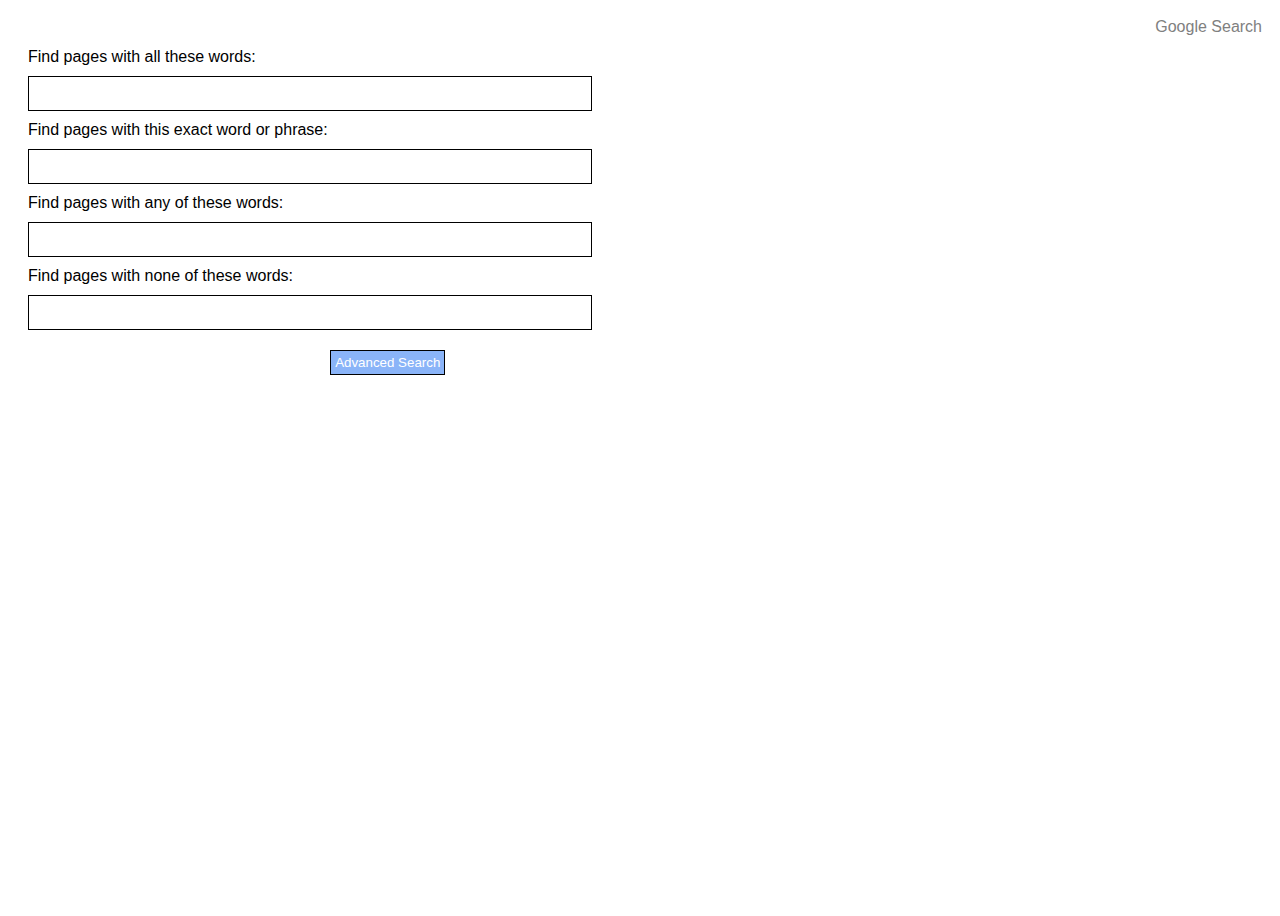
<file: adv-search.html>
<!DOCTYPE html>
<html lang="en">
    <meta charset="UTF-8">
    <meta name="viewport" content="width=device-width, inital-scale=1.0">
    <head>
        <title>Advanced Search</title>
        <link rel="stylesheet" href="style.css">
    </head>
    <body>
        <div class="c-links">
            <a href="index.html">Google Search</a>
        </div>
        <form action="https://www.google.com/search">
            <div class="input">
                <label for="a">Find pages with all these words:</label>
                <input type="text" name="as_q" id="a">
                <label for="b">Find pages with this exact word or phrase:</label>
                <input type="text" name="as_epq" id="b">
                <label for="c">Find pages with any of these words:</label>
                <input type="text" name="as_oq" id="c">
                <label for="d">Find pages with none of these words:</label>
                <input type="text" name="as_eq" id="d">
                <input type="submit" value="Advanced Search" id="adv-submit">
            </div>
        </form>
    </body>
</html>
</file>
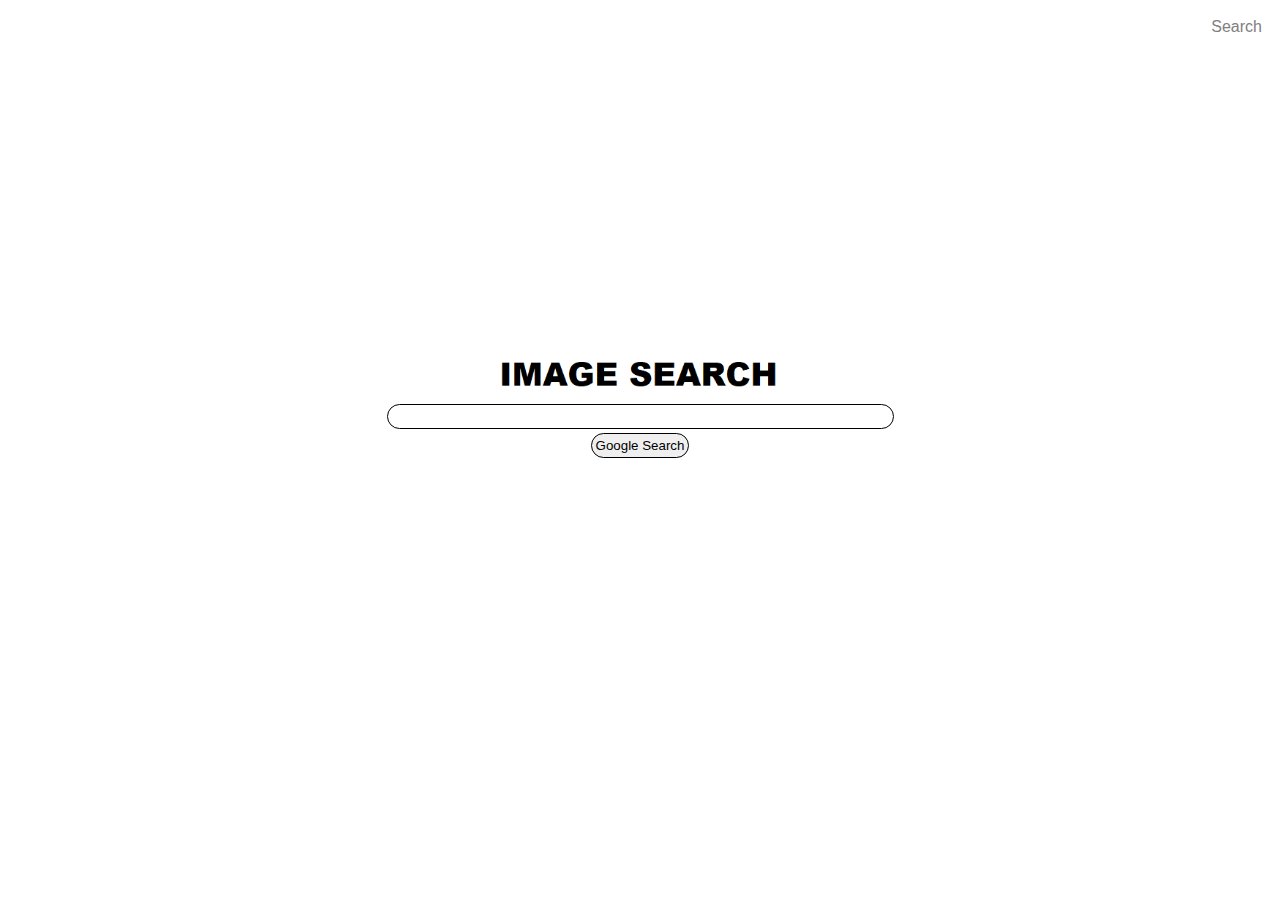
<file: img-search.html>
<!DOCTYPE html>
<html lang="en">
    <meta charset="UTF-8">
    <meta name="viewport" content="width=device-width, inital-scale=1.0">
    <head>
        <title>Image Search</title>
        <link rel="stylesheet" href="style.css">
    </head>
    <body>
        <div class="c-links">
            <a href="index.html">Search</a>
        </div>
        <form action="https://www.google.com/search">
            <div class="container">
                <img src="Assets/imgsearch-logo.png" width="300">
                    <input type="text" name="q" size="60" class="search-bar" required>
                    <input type="hidden" name="udm" value="2">
                    <input type="submit" value="Google Search" class="sub-button">
                </div>
            </form>
    </body>
</html>
</file>
<file: style.css>
html{
    font-family: Arial, Helvetica, sans-serif;
}
.c-links{
    padding: 10px;
    display: inline;
    float: right;
}
#limgs{
    padding-right: 10px;
}
.c-links > a{
    text-decoration: none;
    color: gray;
}
.c-links>a:hover{
    text-decoration:underline
}

.container{
    box-sizing: border-box;
    display: flex;
    flex-direction: column;
    margin: 0px;
    height: 80vh;
    width: 100%;
    align-items: center;
    justify-content: center;
}
.search-bar,.sub-button{
    border: black solid 0.5px;
    border-radius: 25px;
    margin-top: 4px;
    padding: 4px;
}
.sub-button:hover{
    border-color: lightgray;
}
.search-bar:focus,.search-bar:hover,.input input[type="text"]:focus,.input input[type="text"]:hover{
    background-color: lightgray;
}

.input{
    box-sizing: border-box;
    display: flex;
    width: 34.6%;
    flex-direction: column;
    height: 100vh;
    padding-top: 40px;
    padding-left: 20px;
}   
.input input[type="text"]{
    margin: 10px 10px 10px 0px;
    padding: 4px;
    width:554px;
    height: 25px;
    align-self:flex-start;
    border: black solid 1.5px;
}
.input input[type="submit"]{
    align-self: flex-end;       
    background-color:#8ab4f8;
    color: white;
    border: 1.5px solid black ;
    padding: 4px;
    margin-top: 10px;
}
.input input[type="submit"]:hover{
    border-color: #8aaff8;
    background-color:#8aaff8;
}
</file>
